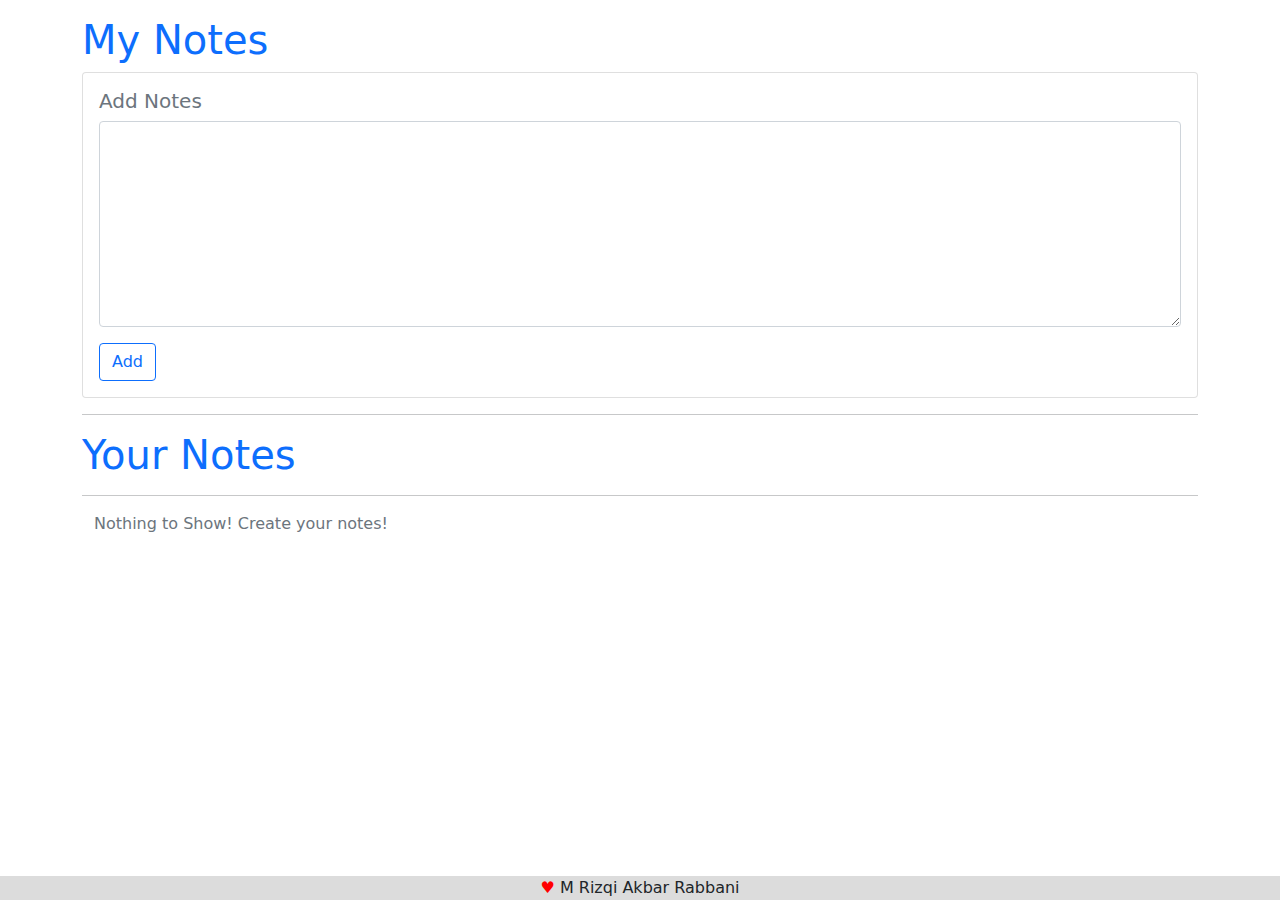
<file: index.html>
<html>
    <head>
        <title>Notes Apps</title>
        <link rel="stylesheet" href="bootstrap-5.0.2-dist/css/bootstrap.min.css">
        <link rel="stylesheet" href="style.css">
    </head>
    <body>
        
        <div class="container my-3">
            <h1 class="text-primary">My Notes</h1>
            <div class="card">
                <div class="card-body">
                    <!-- Start Note -->
                    <h5 class="card-title text-secondary">Add Notes</h5>
                    <div class="form-group">
                        <textarea class="form-control mb-3" id="addTxt" rows="8"></textarea>
                    </div>
                    <button class="btn btn-outline-primary" id="addBtn">Add</button>
                </div>
            </div>
            <hr>
            <h1 class="text-primary">Your Notes</h1>
            <hr>
            <div id="notes" class="row container-fluid text-secondary"></div>
        </div>
        <footer>
            <span>&hearts;</span>
            M Rizqi Akbar Rabbani
        </footer>

        <script src = "bootstrap-5.0.2-dist/js/bootstrap.bundle.min.js"></script>
        <script src = "script.js"></script>
    </body>
</html>
</file>
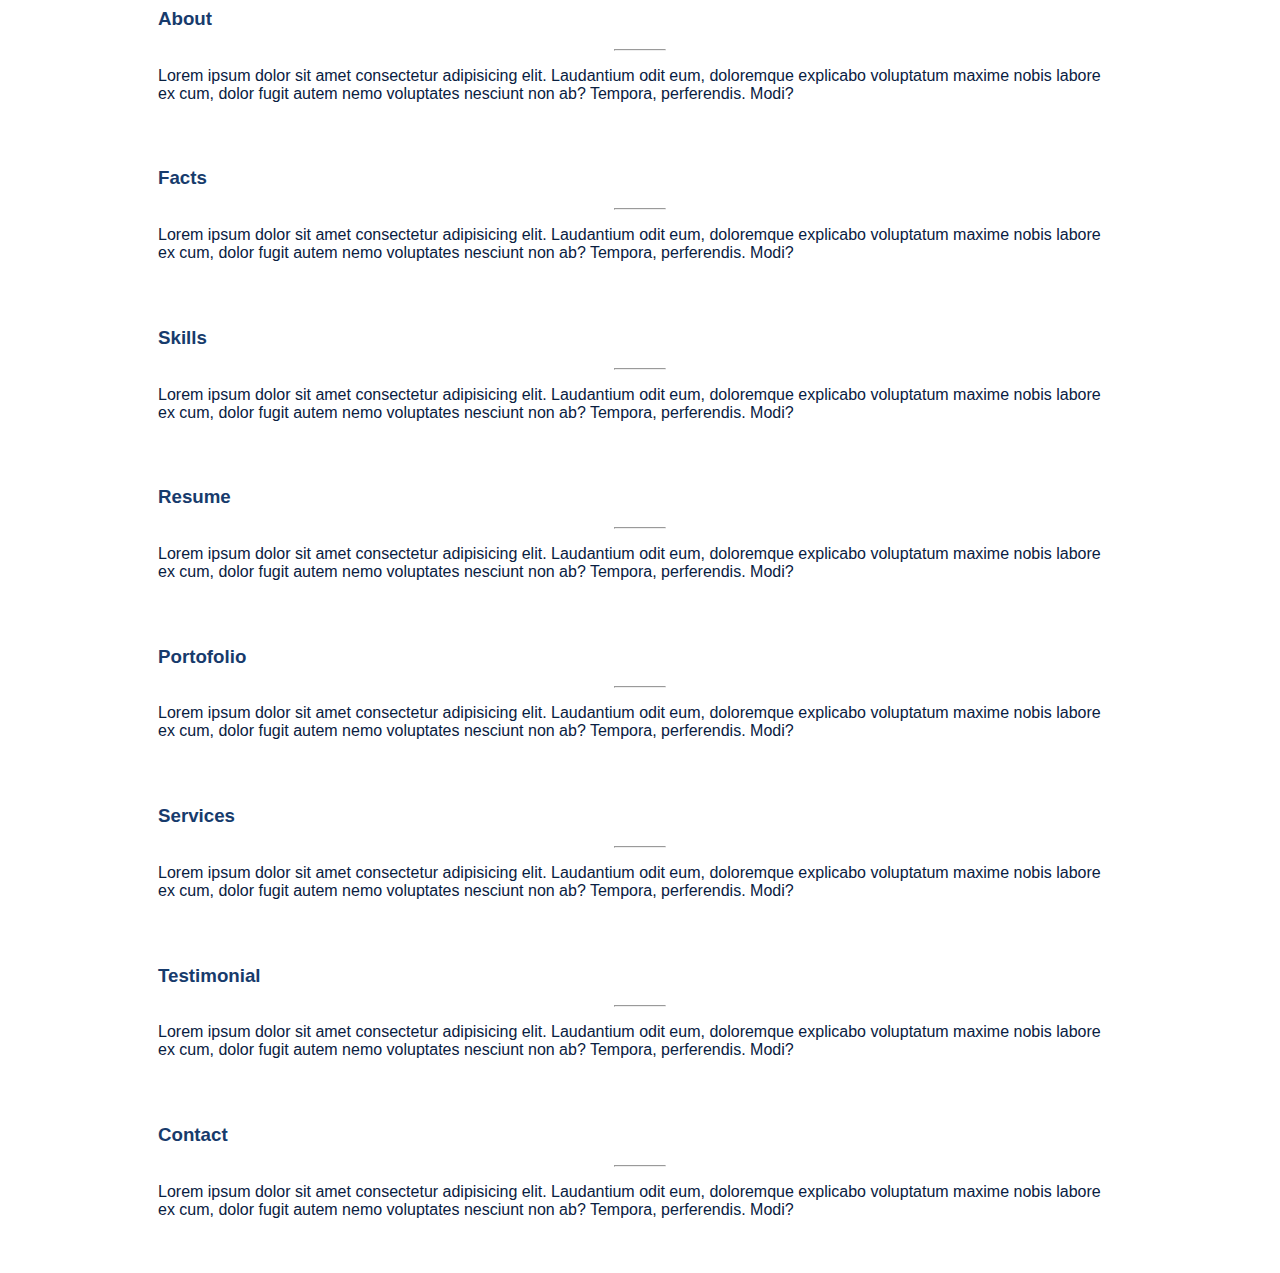
<file: landing-page/index.html>
<html>
    <head>
        <title>Portofolio</title>
        <link rel="stylesheet" href="style.css">
    </head>
    <body>
        <div class="wrapping">
            <div class="about">
                <h3>About</h3>
                <hr>
                <p>Lorem ipsum dolor sit amet consectetur adipisicing elit. Laudantium odit eum, doloremque explicabo voluptatum maxime nobis labore ex cum, dolor fugit autem nemo voluptates nesciunt non ab? Tempora, perferendis. Modi?</p>
            </div>
            <div class="facts">
                <h3>Facts</h3>
                <hr>
                <p>Lorem ipsum dolor sit amet consectetur adipisicing elit. Laudantium odit eum, doloremque explicabo voluptatum maxime nobis labore ex cum, dolor fugit autem nemo voluptates nesciunt non ab? Tempora, perferendis. Modi?</p>
            </div>
            <div class="skills">
                <h3>Skills</h3>
                <hr>
                <p>Lorem ipsum dolor sit amet consectetur adipisicing elit. Laudantium odit eum, doloremque explicabo voluptatum maxime nobis labore ex cum, dolor fugit autem nemo voluptates nesciunt non ab? Tempora, perferendis. Modi?</p>
            </div>
            <div class="resume">
                <h3>Resume</h3>
                <hr>
                <p>Lorem ipsum dolor sit amet consectetur adipisicing elit. Laudantium odit eum, doloremque explicabo voluptatum maxime nobis labore ex cum, dolor fugit autem nemo voluptates nesciunt non ab? Tempora, perferendis. Modi?</p>
            </div>
            <div class="portofolio">
                <h3>Portofolio</h3>
                <hr>
                <p>Lorem ipsum dolor sit amet consectetur adipisicing elit. Laudantium odit eum, doloremque explicabo voluptatum maxime nobis labore ex cum, dolor fugit autem nemo voluptates nesciunt non ab? Tempora, perferendis. Modi?</p>
            </div>
            <div class="services">
                <h3>Services</h3>
                <hr>
                <p>Lorem ipsum dolor sit amet consectetur adipisicing elit. Laudantium odit eum, doloremque explicabo voluptatum maxime nobis labore ex cum, dolor fugit autem nemo voluptates nesciunt non ab? Tempora, perferendis. Modi?</p>
            </div>
            <div class="testimonial">
                <h3>Testimonial</h3>
                <hr>
                <p>Lorem ipsum dolor sit amet consectetur adipisicing elit. Laudantium odit eum, doloremque explicabo voluptatum maxime nobis labore ex cum, dolor fugit autem nemo voluptates nesciunt non ab? Tempora, perferendis. Modi?</p>
            </div>
            <div class="contact">
                <h3>Contact</h3>
                <hr>
                <p>Lorem ipsum dolor sit amet consectetur adipisicing elit. Laudantium odit eum, doloremque explicabo voluptatum maxime nobis labore ex cum, dolor fugit autem nemo voluptates nesciunt non ab? Tempora, perferendis. Modi?</p>
            </div>
        </div>
    </body>
</html>
</file>
<file: style.css>
footer{
    position: absolute;
    bottom: 0px;
    text-align: center;
    width: 100vw;
    background: gainsboro;
}

span{
    color: red;
}
</file>
<file: landing-page/style.css>
.wrapping{
    margin-left: 150px;
    margin-right: 150px;
}

h3{
    font-family: 'Segoe UI', Tahoma, Geneva, Verdana, sans-serif;
    color: #173b6c;
    font-weight: bold;
}

hr{
    width: 50px;
}

p{
    font-family: 'Segoe UI', Tahoma, Geneva, Verdana, sans-serif;
    color: #092041;
}

.about, .facts, .skills, .resume, .portofolio, .services, .testimonial, .contact{
    padding-bottom: 30px;
}
</file>
